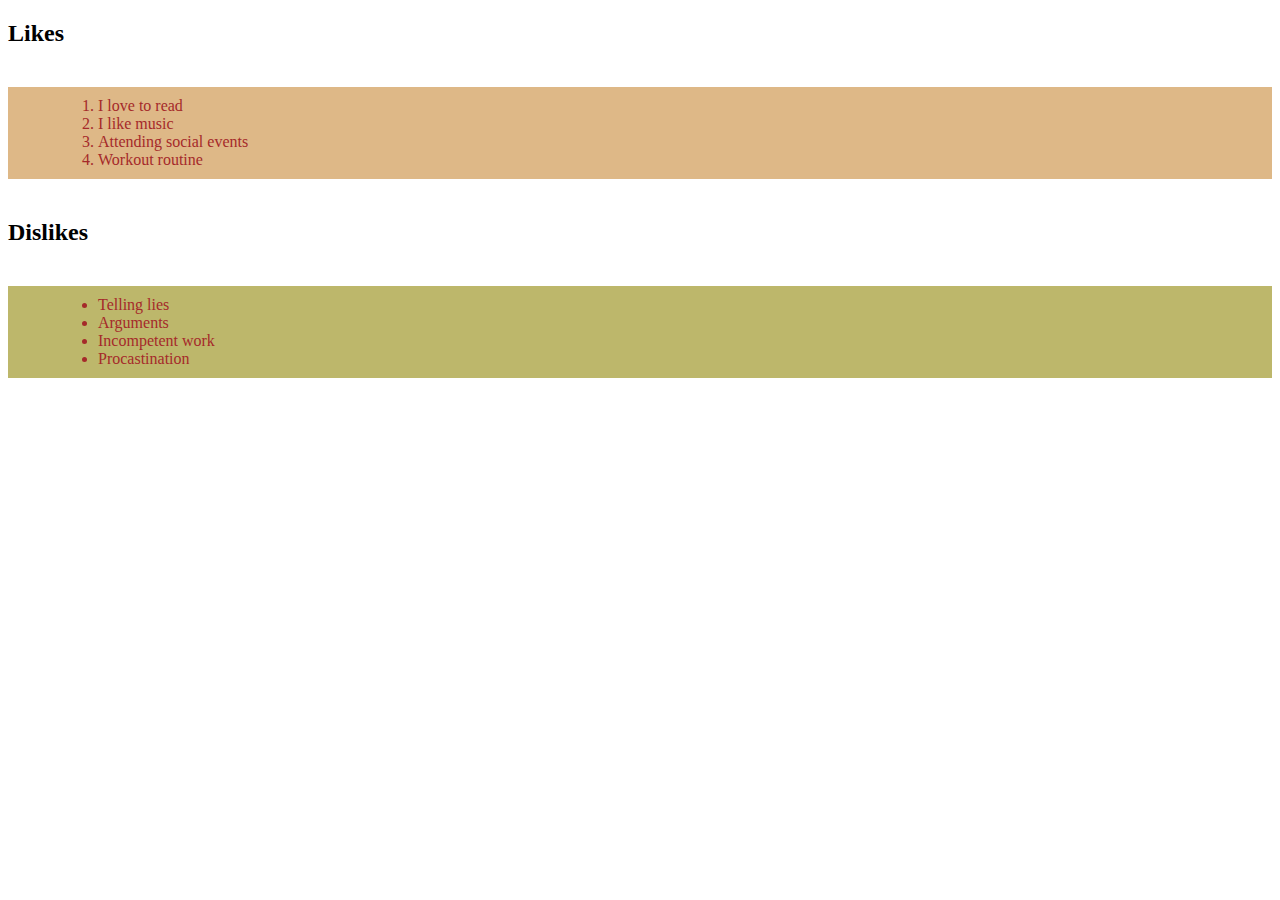
<file: index.html>
<!DOCTYPE html>
<html lang="en">
<head>
    <meta charset="UTF-8">
    <meta http-equiv="X-UA-Compatible" content="IE=edge">
    <meta name="viewport" content="width=device-width, initial-scale=1.0">
    <title>Document</title>
    <link rel="stylesheet" href="./style.css">
</head>
<body>
    <h2>Likes</h2>
    <ol class="ordered" id="likes">
        <div class="list" id="list2">
        <li>I love to read</li>
        <li>I like music</li>
        <li>Attending social events</li>
        <li>Workout routine</li>
        </div>
    </ol>
    <h2>Dislikes</h2>
    <ul class="unordered" id="dislikes">
        <div class="list" id="list2">
        <li>Telling lies</li>
        <li>Arguments</li>
        <li>Incompetent work</li>
        <li>Procastination</li>
        </div>
    </ul>
</body>
</html>
</file>
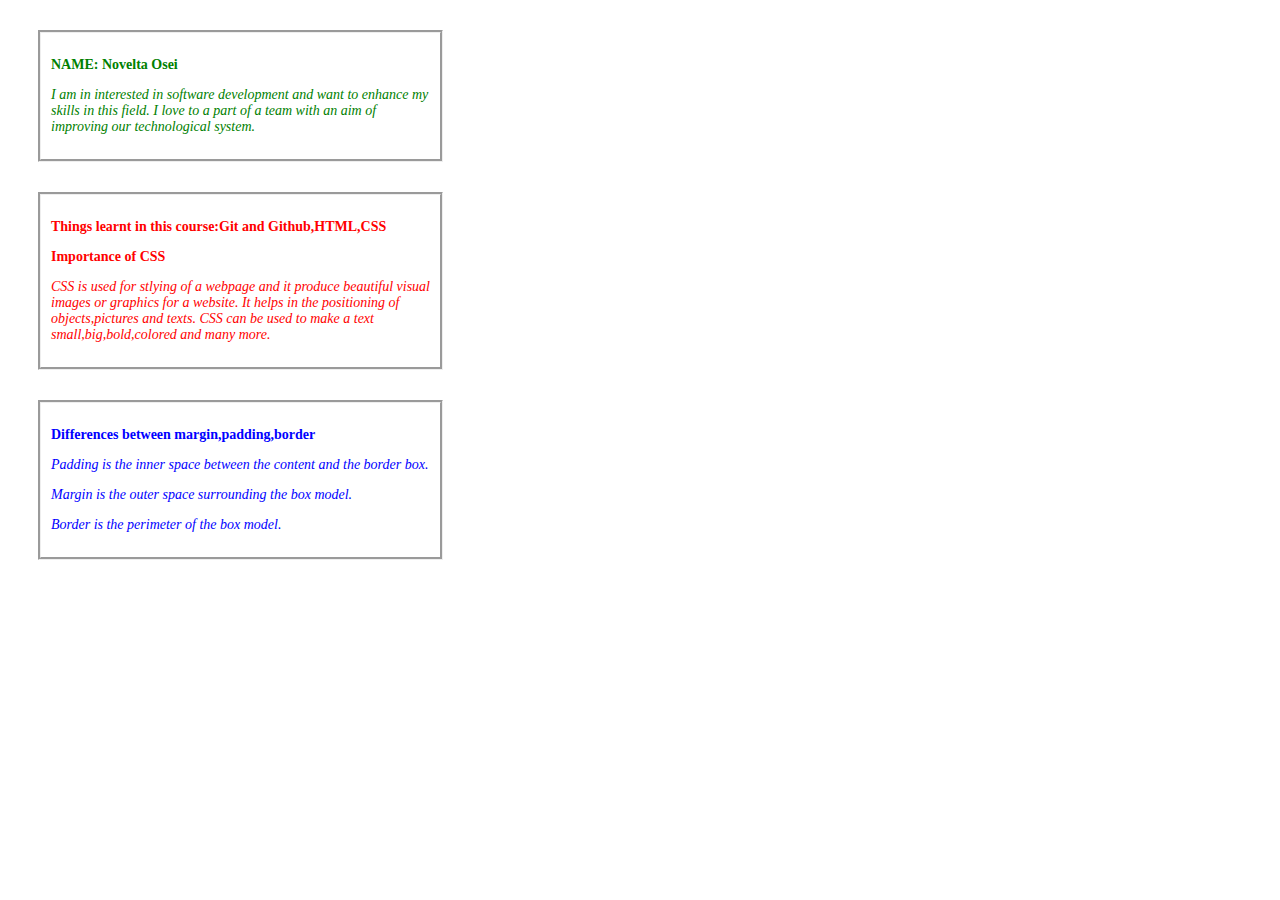
<file: Bio.html>
<!DOCTYPE html>
<html lang="en">
<head>
    <meta charset="UTF-8">
    <meta http-equiv="X-UA-Compatible" content="IE=edge">
    <meta name="viewport" content="width=device-width, initial-scale=1.0">
    <title>Document</title>
<link rel="stylesheet" href="./index.css">
</head>
<body>
    <section id="first">
    <!-- <h1 style="font-size: 18px;">First section</h1> -->
    <p><b>NAME: Novelta Osei</b></p>
    <p><i>I am in interested in software development and want to enhance my skills in this field. I love to a part of a team with an aim of improving our technological system.</i></p>
</section>

<section id="second">
    <!-- <h1 style="font-size: 18px;">Second section</h1> -->
    <p><b>Things learnt in this course:Git and Github,HTML,CSS</b></p>
    <p><b>Importance of CSS</b></p>
    <p><i>CSS is used for stlying of a webpage and it produce beautiful visual images or graphics for a website. It helps in the positioning of objects,pictures and texts. CSS can be used to make a text small,big,bold,colored and many more.</i></p>
</section>

<section id="third"> 
     <!-- <h1 style="font-size: 18px;">Third section</h1> -->
<p><b>Differences between margin,padding,border</b></p>
<p><i>Padding is the inner space between the content and the border box.</i></p>
<p><i>Margin is the outer space surrounding the box model.</i></p>
<p><i>Border is the perimeter of the box model.</i></p>
</section>
</body>
</html>
</file>
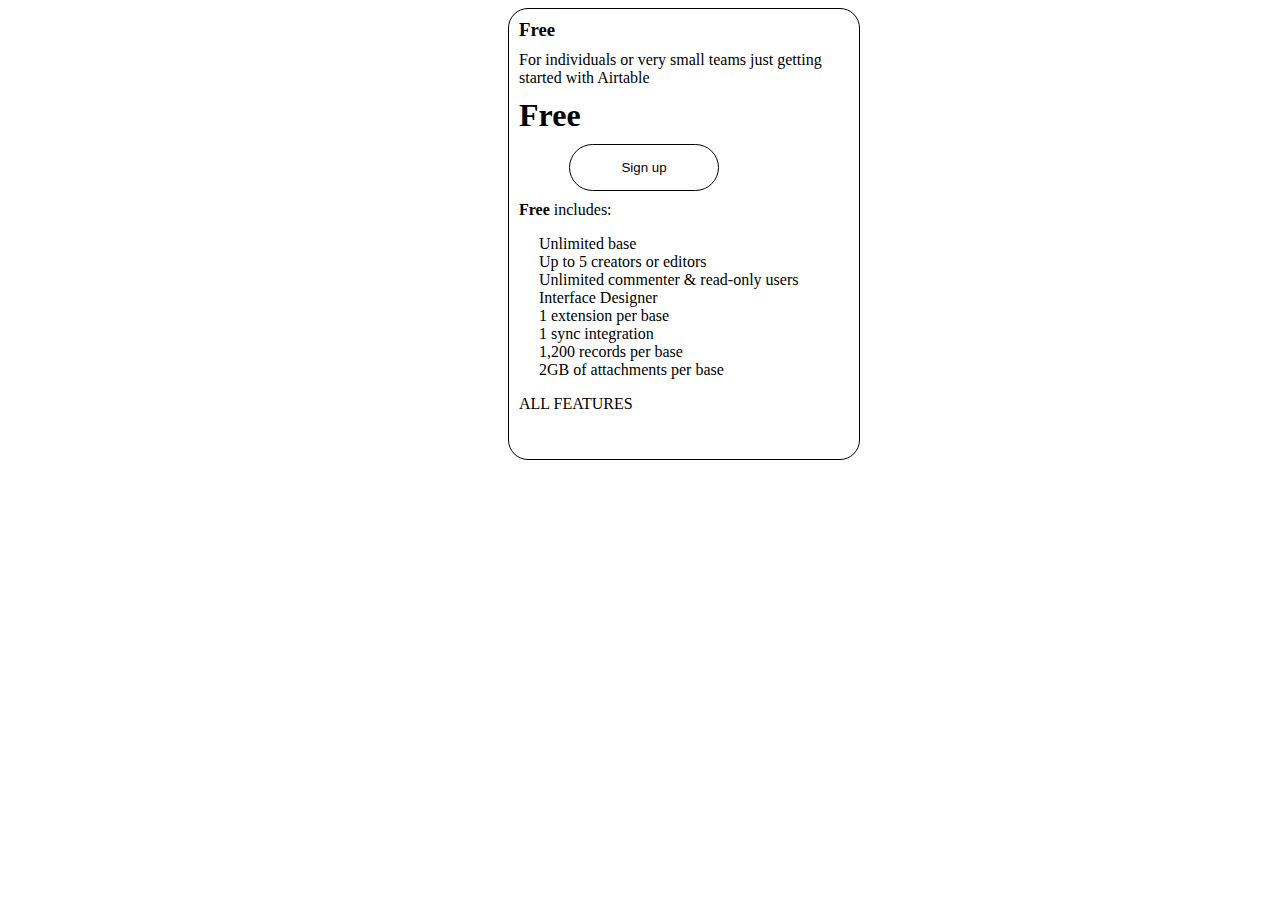
<file: card.html>
<!DOCTYPE html>
<html lang="en">
<head>
    <meta charset="UTF-8">
    <meta http-equiv="X-UA-Compatible" content="IE=edge">
    <meta name="viewport" content="width=device-width, initial-scale=1.0">
    <title>Card </title>
    <link rel="stylesheet" href="./card.css">
</head>
<body>
    <div>
        <h3>Free</h3>
        <p>For individuals or very small teams just getting started with Airtable</p>
        <h1>Free</h1>
   <button> <a href="#"> Sign up</a></button>
   <p><b>Free</b> includes:</p>
  <ul>
    <li>Unlimited base</li>
    <li>Up to 5 creators or editors</li>
    <li>Unlimited commenter & read-only users</li>
    <li>Interface Designer</li>
    <li>1 extension per base</li>
    <li>1 sync integration</li>
    <li>1,200 records per base</li>
    <li>2GB of attachments per base</li>
  </ul>
  <p>ALL FEATURES </p>
    </div>
</body>
</html>
</file>
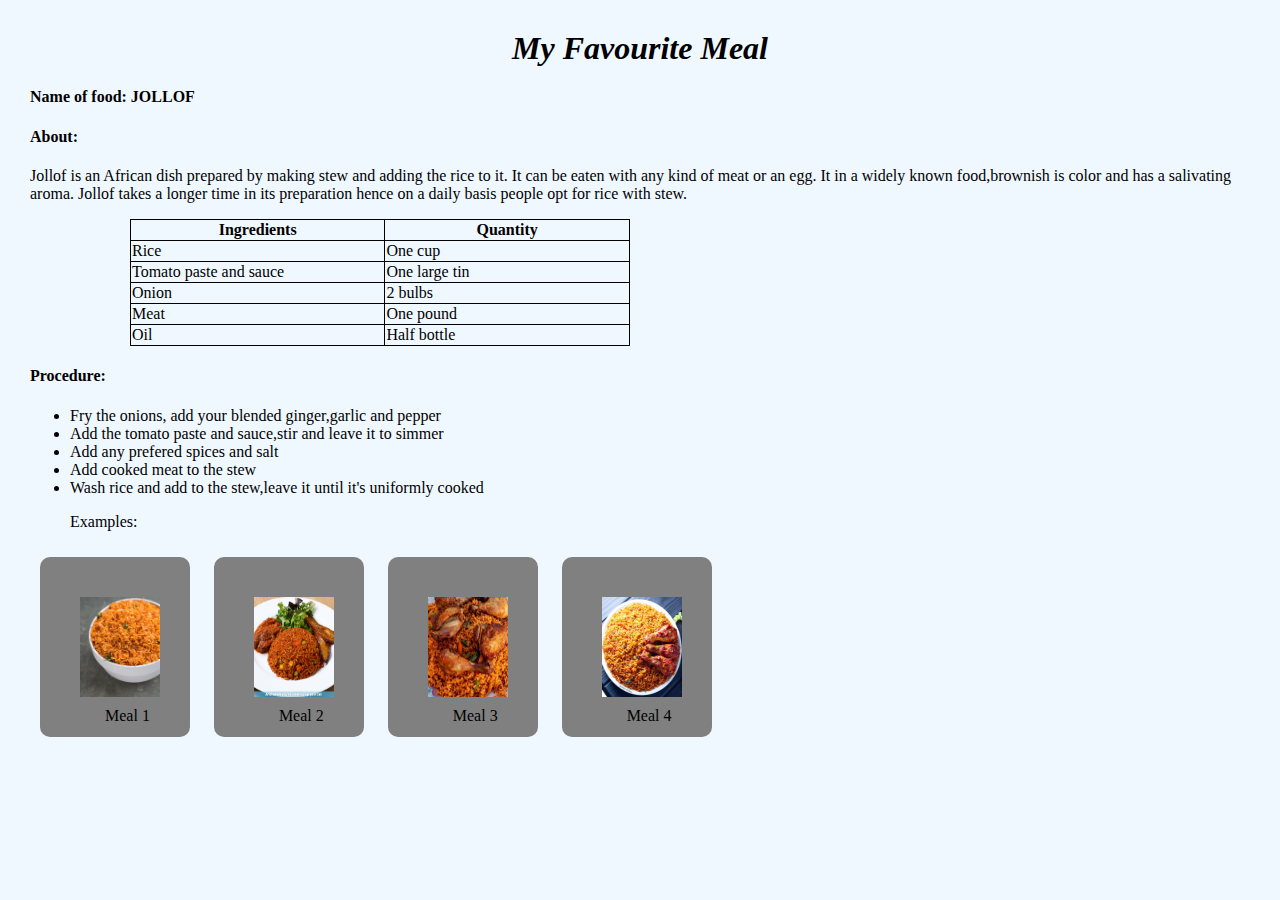
<file: recipe.html>
<!DOCTYPE html>
<html lang="en">
<head>
    <meta charset="UTF-8">
    <meta http-equiv="X-UA-Compatible" content="IE=edge">
    <meta name="viewport" content="width=device-width, initial-scale=1.0">
    <title>Recipe</title>
    <style>
        body{
            margin:30px;
            padding: 0;
            background-color:aliceblue ;
        }
        table,td,th{
            border: 1px solid;
            border-collapse: collapse;
            width: 500px;
            margin-left:100px;
        }
        
        img{
            width: 80px;
            /* padding: 19px; */
        }
        div{
            display: inline-flex;
         margin: 10px;
         background-color: gray;
         border-radius: 10px;
         height:100px;
         padding: 40px;
        }
        div p{
            margin-top: 110px;
            margin-left: -55px;
        }
    </style>
</head>
<body>
    <center><em><h1>My Favourite Meal</h1></em></center>
    <h4>Name of food: JOLLOF</h4>
    <h4>About:</h4>
    <p>Jollof is an African dish prepared by making stew and adding the rice to it. It can be eaten with any kind of meat or an egg. It in a widely known food,brownish is color and has a salivating aroma. <span>Jollof takes a longer time in its preparation hence on a daily basis people opt for rice with stew.</span> </p>
    <table>
        <tr>
            <th>Ingredients</th>
            <th>Quantity</th>
        </tr>
        <tr>
            <td>Rice</td>
            <td>One cup</td>
        </tr>
        <tr>
            <td>Tomato paste and sauce</td>
            <td>One large tin</td>
        </tr>
        <tr>
            <td>Onion</td>
            <td>2 bulbs</td>
        </tr>
        <tr>
            <td>Meat</td>
            <td>One pound</td>
        </tr>
        <tr>
            <td>Oil</td>
            <td>Half bottle</td>
        </tr>
    </table>
    <h4>Procedure:</h4>
    <ul>
        <li>Fry the onions, add your blended ginger,garlic and pepper</li>
        <li>Add the tomato paste and sauce,stir and leave it to simmer</li>
        <li>Add any prefered spices and salt</li>
        <li>Add cooked meat to the stew</li>
        <li>Wash rice and add to the stew,leave it until it's uniformly cooked</li>
        <p>Examples:</p>
    </ul>
    <div class="img1"> <img src="./j1.jpg" alt="rice"> <p>Meal 1</p> </div>
    <div class="img1"> <img src="./j2.jpg" alt="meal"> <p>Meal 2</p> </div>
    <div class="img1"> <img src="./j3.jpg" alt="jollof"> <p>Meal 3</p> </div>
    <div class="img1"> <img src="./j4.jpg" alt="jollof"> <p>Meal 4</p> </div>
</body>
</html>
</file>
<file: style.css>
.ordered{
    background-color: cornsilk;
}
#likes{
    background-color: burlywood;
}

.unordered{
background-color: antiquewhite;
}
#dislikes{
    background-color: darkkhaki;
}
.list{
    color: violet ;
    margin: 30px;
    padding: 20px;
}
#list2{
    color: brown;
    margin: 40px;
    padding: 10px;
   
}
</file>
<file: index.css>
#first{ 
font-size: 14px;
color: green;
}

#second{ 
    font-size: 14px;
        color: red;
}

#third{ 
 font-size: 14px;
 color: blue;
}

section{ 
   border-style: groove;
   width: 30%;
   margin: 30px;
   padding: 10px;
}
</file>
<file: card.css>
div{
    border: 0.5px solid;
    width: 350px;
    border-radius: 20px;
    margin-left: 500px;
height: 450px;
}

h3,h1,p{
    margin: 10px;
}
ul li{
    list-style: none;
    margin-left: -10px;
}
button{
    background-color: white;
  margin-left: 60px;
  padding: 15px;
  border-radius: 25px;
  width: 150px;
  border: 0.01px solid;
}
a{
    text-decoration: none;
    color:black;
}
</file>
